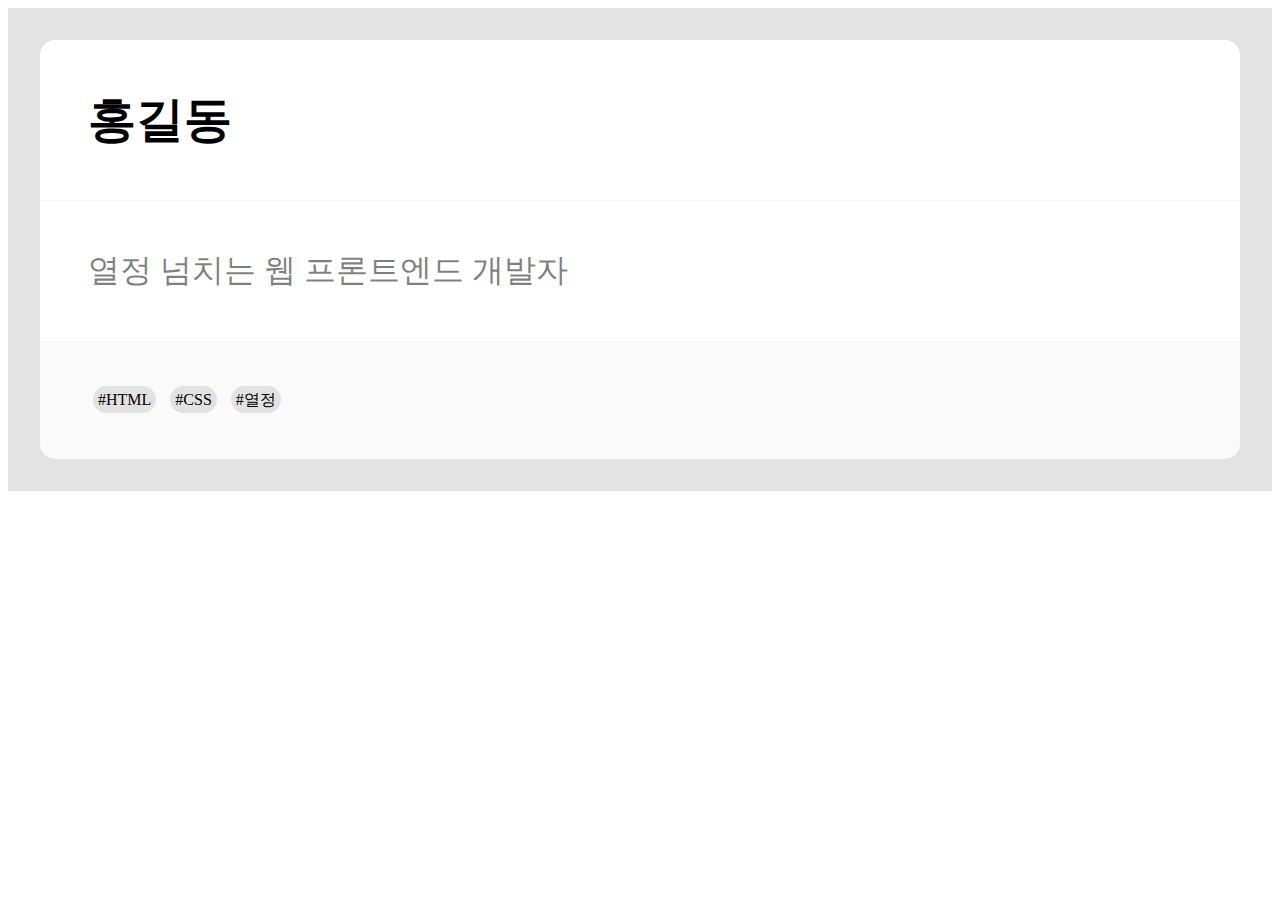
<file: css/card/index.html>
<!DOCTYPE html>
<html lang="ko">
<head>
    <meta charset="UTF-8"/>
    <meta name="viewport" content="width=device-width, initial-scale=1.0"/>
    <title>카드 컴포넌트</title>
    <link rel="stylesheet" href="./style.css">
</head>
<body>
<!-- 카드 컴포넌트들을 담는 컨테이너 -->
<div class="card-container">

    <!-- 개별 카드 컴포넌트 -->
    <div class="card">
        <!-- 카드 헤더 : 이름, 제목 등등.. -->
        <div class="card-header padding">홍길동</div>

        <!-- 카드 본문 : 내용, 설명 등등.. -->
        <div class="card-body padding">열정 넘치는 웹 프론트엔드 개발자</div>

        <!-- 카드 푸터 : 하단 버튼, 링크 등등.. -->
        <div class="card-footer padding">
            <span class="tag">#HTML</span>
            <span class="tag">#CSS</span>
            <span class="tag">#열정</span>
        </div>
    </div>
</div>
</body>
</html>
</file>
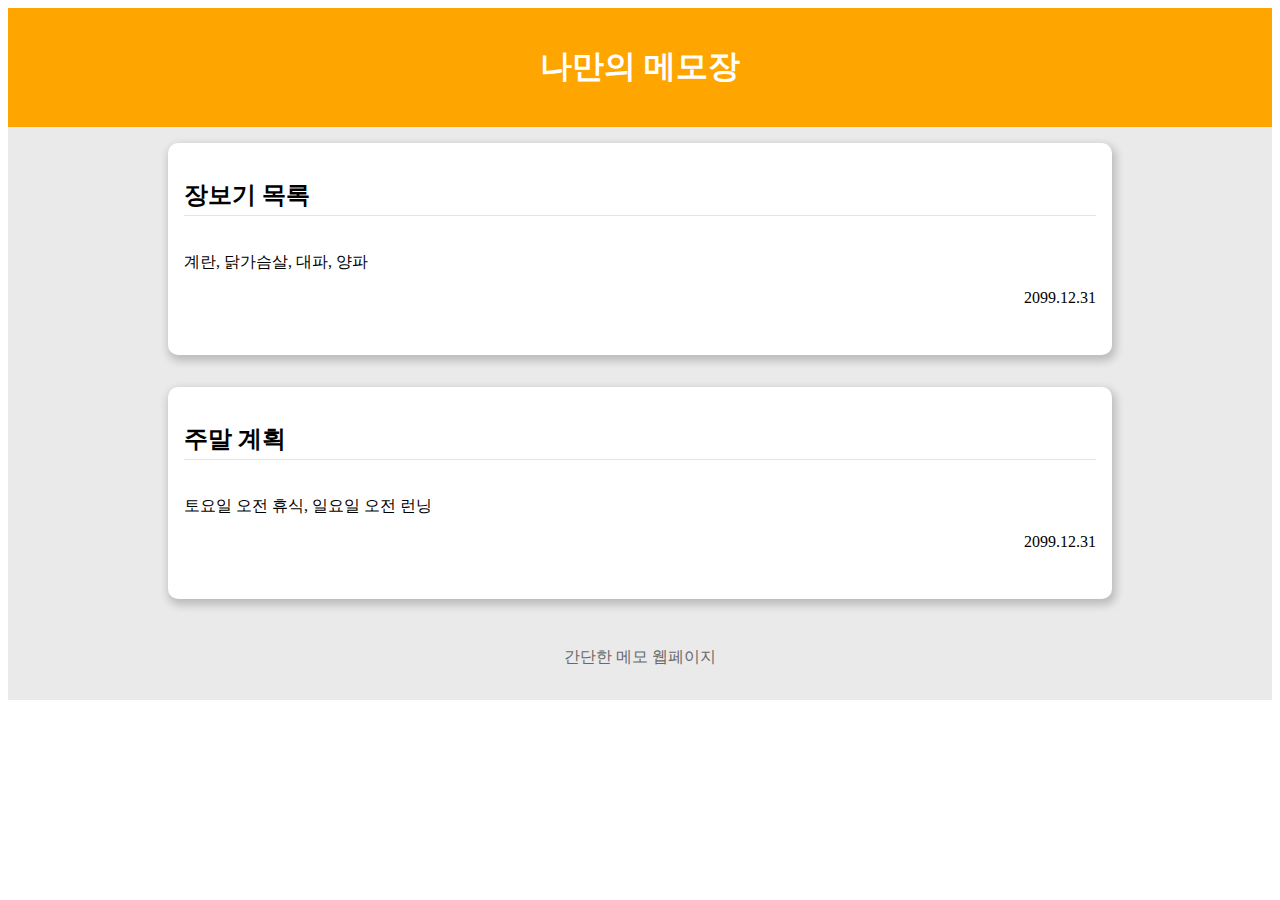
<file: css/memo/index.html>
<!DOCTYPE html>
<html lang="ko">
<head>
    <meta charset="UTF-8"/>
    <meta name="viewport" content="width=device-width, initial-scale=1.0"/>
    <title>메모 페이지</title>
    <link rel="stylesheet" href="./style.css">
</head>
<body>
<!--요구사항
아래 예시 이미지를 참고하여, index.html 파일을 완성한다
기본적으로 아래 태그를 활용해서 구현한다.
h# 태그
p 태그
a 태그
div 태그-->
<!-- 상단(Header) -->
<!-- 페이지의 제목과 주 메뉴(내비게이션)가 위치하는 영역 -->
<header class="header"><h1 class="title">나만의 메모장</h1></header>

<!-- 본문(Main) -->
<!-- 페이지의 주요 내용이 위치하는 영역 -->
<main class="main">
    <div class="flex-container">
        <div class="table">
            <h2 class="text">장보기 목록
                <div class="border-bottom "></div>
            </h2>

            <p class="margin">계란, 닭가슴살, 대파, 양파</p>
            <p class="date">2099.12.31</p>
        </div>
        <div class="table">
            <h2 class="text">주말 계획
                <div class="border-bottom "></div>
            </h2>
            <p class="margin">토요일 오전 휴식, 일요일 오전 런닝</p>
            <p class="date">2099.12.31</p>
        </div>
    </div>
</main>

<!-- 하단(Footer) -->
<!-- 페이지의 추가 정보가 위치하는 영역 -->
<footer class="footer"><span>간단한 메모 웹페이지</span></footer>
</body>
</html>
</file>
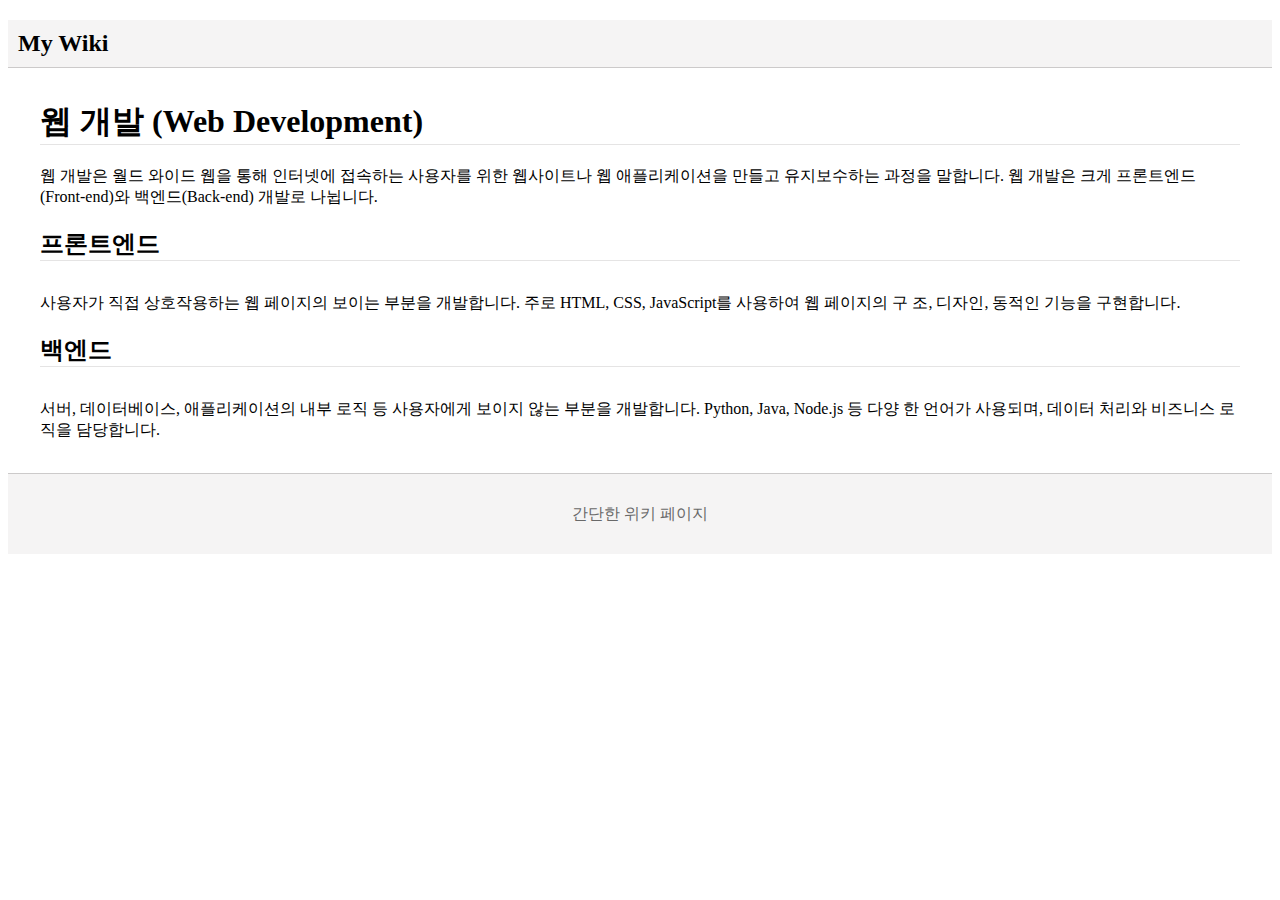
<file: css/wiki/index.html>
<!DOCTYPE html>
<html lang="ko">
<head>
    <meta charset="UTF-8"/>
    <meta name="viewport" content="width=device-width, initial-scale=1.0"/>
    <title>위키 페이지</title>
    <link rel="stylesheet" href="./style.css">
</head>
<body>
<!-- 상단(Header) -->
<!-- 페이지의 제목과 주 메뉴(내비게이션)가 위치하는 영역 -->
<header><h2 class="header">My Wiki</h2></header>

<!-- 본문(Main) -->
<!-- 페이지의 주요 내용이 위치하는 영역 -->
<main>
    <div class="margin">
        <h1 class="title ">웹 개발 (Web Development)</h1>
        <p>웹 개발은 월드 와이드 웹을 통해 인터넷에 접속하는 사용자를 위한 웹사이트나 웹 애플리케이션을 만들고 유지보수하는 과정을 말합니다. 웹 개발은 크게 프론트엔드(Front-end)와
            백엔드(Back-end) 개발로 나뉩니다.</p>

        <h2 class="title margin-bottom">프론트엔드</h2>
        <p>사용자가 직접 상호작용하는 웹 페이지의 보이는 부분을 개발합니다. 주로 HTML, CSS, JavaScript를 사용하여 웹 페이지의 구 조, 디자인, 동적인 기능을 구현합니다.</p>

        <h2 class="title margin-bottom">백엔드</h2>
        <p>서버, 데이터베이스, 애플리케이션의 내부 로직 등 사용자에게 보이지 않는 부분을 개발합니다. Python, Java, Node.js 등 다양 한 언어가 사용되며, 데이터 처리와 비즈니스 로직을
            담당합니다.</p>
    </div>
</main>

<!-- 하단(Footer) -->
<!-- 페이지의 추가 정보가 위치하는 영역 -->
<footer class="footer">간단한 위키 페이지</footer>
</body>
</html>
</file>
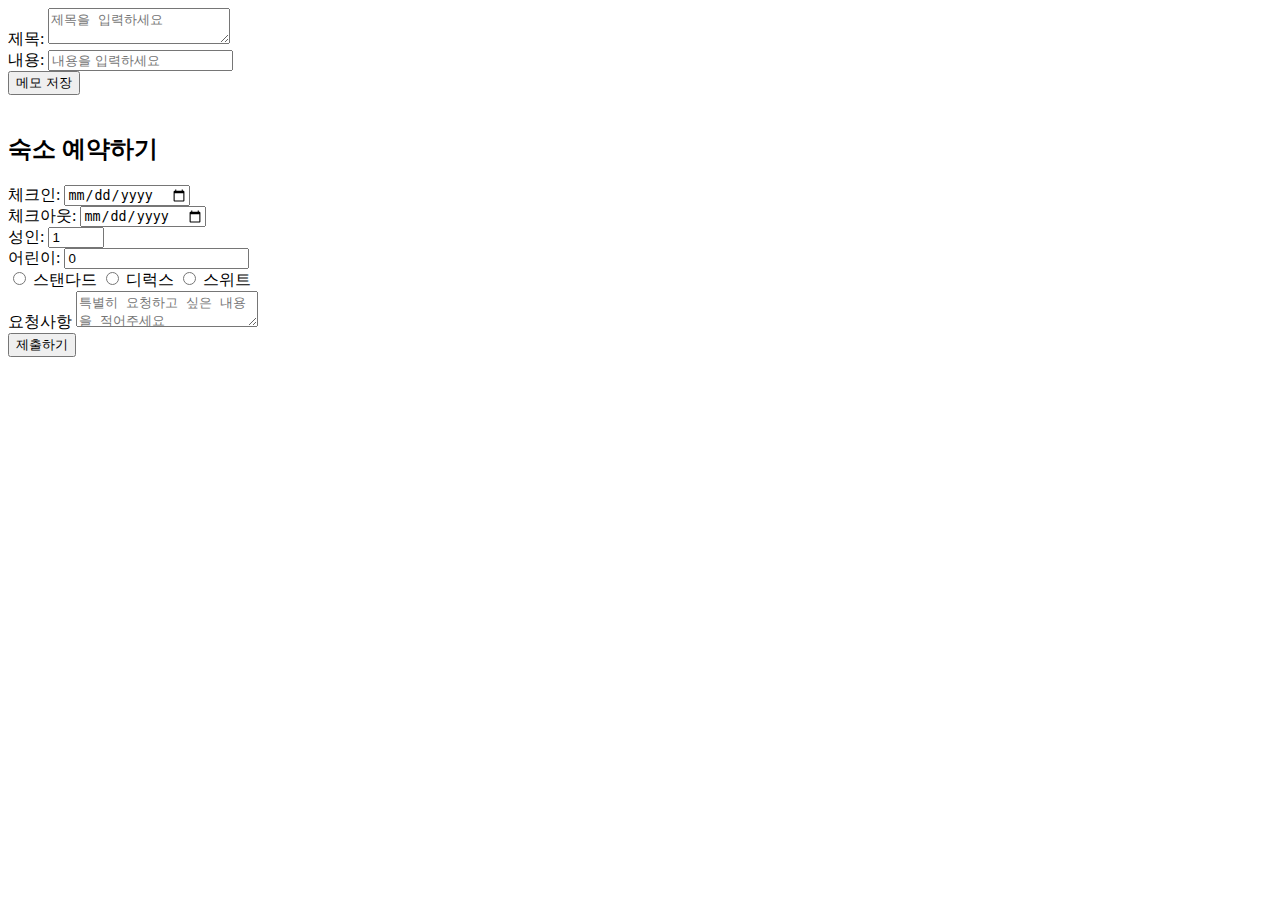
<file: html/html-form/index.html>
<!doctype html>
<html lang="en">
<head>
    <meta charset="UTF-8">
    <meta name="viewport"
          content="width=device-width, user-scalable=no, initial-scale=1.0, maximum-scale=1.0, minimum-scale=1.0">
    <meta http-equiv="X-UA-Compatible" content="ie=edge">
    <title>Document</title>
</head>
<body>
<div>
    <form action="">
        <label for="title">제목:</label>
        <textarea id="title" name="title" placeholder="제목을 입력하세요"></textarea>
        <br>
        <label for="content">내용:</label>
        <input type="text" name="content" id="content" placeholder="내용을 입력하세요">
        <br>
        <button type="submit">메모 저장</button>
    </form>
</div>
<br>
<div>
    <h2>숙소 예약하기</h2>
    <form action="">
        <div>
            <label>체크인:
                <input type="date" name="checkIn">
            </label>
            <br>
            <label>체크아웃:
                <input type="date" name="checkOut">
            </label>
        </div>
        <div>
            <label for="adult">성인: </label>
            <input type="number" name="adult" id="adult" value="1" min="1" max="10">
            <br>
            <label for="child">어린이: </label>
            <input type="number" name="child" id="child" value="0" min="0">
        </div>
        <div>
            <label for="standard"></label>
            <input type="radio" name="roomType" id="standard">
            <span>스탠다드</span>
            <label for="deluxe"></label>
            <input type="radio" name="roomType" id="deluxe">
            <span>디럭스</span>
            <label for="sweet"></label>
            <input type="radio" name="roomType" id="sweet">
            <span>스위트</span>
        </div>
        <div>
            <label for="request">요청사항</label>
            <textarea name="request" id="request" placeholder="특별히 요청하고 싶은 내용을 적어주세요"></textarea>
        </div>
        <button type="submit">제출하기</button>
    </form>
</div>
</body>
</html>
</file>
<file: css/card/style.css>
/*
border 관련
border-radius 속성
border-width 속성
border-color 속성
font 관련
font-size 속성
font-weight 속성
background-color
color
margin
padding
text-align*/

.card-container {
    background-color: rgba(204, 202, 202, 0.5);
    padding: 2rem;
}

.card {
    background-color: white;
    border-radius: 15px;
}

.card-header {
    font-weight: bold;
    border-bottom: solid rgba(204, 202, 202, 0.2) 1px;
    font-size: 3rem;
}

.card-body {
    font-size: 2rem;
    color: rgba(0, 0, 0, 0.5) ;
    border-bottom: solid rgba(204, 202, 202, 0.2) 1px;
}

.card-footer {
    background-color: rgba(204, 202, 202, 0.1);
}

.tag {
    border-radius: 15px;
    background-color: rgba(204, 202, 202, 0.5);
    padding: 5px;
    margin: 5px;
}
.padding {
    padding: 3rem;
}
</file>
<file: css/memo/style.css>
/*
border 관련
border-radius 속성
border-width 속성
border-color 속성
font 관련
font-size 속성
font-weight 속성
background-color
color
margin
padding
text-align*/

.header {
    background-color: orange;
    padding: 1rem;
}

.title {
    text-align: center;
    color: white;
}

.main {
    background-color: rgba(204, 202, 202, 0.4);
}

.table {
    background-color: white;
    border-radius: 10px;
    margin: 1rem;
    margin-left: 10rem;
    margin-right: 10rem;
    box-shadow: 2px 4px 8px 2px rgba(0, 0, 0, 0.2);
}

.text {
    padding: 1rem;
}

.date {
    text-align: right;
    margin-right: 1rem;
    padding-bottom: 2rem;
}


.border-bottom {
    padding-bottom: 4px;
    border-bottom: solid rgba(204, 202, 202, 0.5) 1px;
}

.margin {
    margin-left: 1rem;
}

.footer {
    background-color: rgba(204, 202, 202, 0.4);
    text-align: center;
    color: dimgrey;
    padding-top: 2rem;
    padding-bottom: 2rem;
}

.flex-container {
    display: flex;
    flex-direction: column;
    justify-content: center;
}
</file>
<file: css/wiki/style.css>
.header {
    background-color: rgba(204, 202, 202, 0.2);
    padding: 10px;
    border-bottom: solid #cccaca 1px;
}

.title {
    border-bottom: solid rgba(204, 202, 202, 0.5) 1px;
}

.margin-bottom {
    margin-bottom: 2rem; ;
}

.margin {
    margin: 2rem; ;
}
.footer {
    background-color: rgba(204, 202, 202, 0.2);
    width: 100%;
    height: 5rem;
    align-content: center;
    text-align: center;
    border-top: solid #cccaca 1px;
    color: dimgrey;
}
</file>
